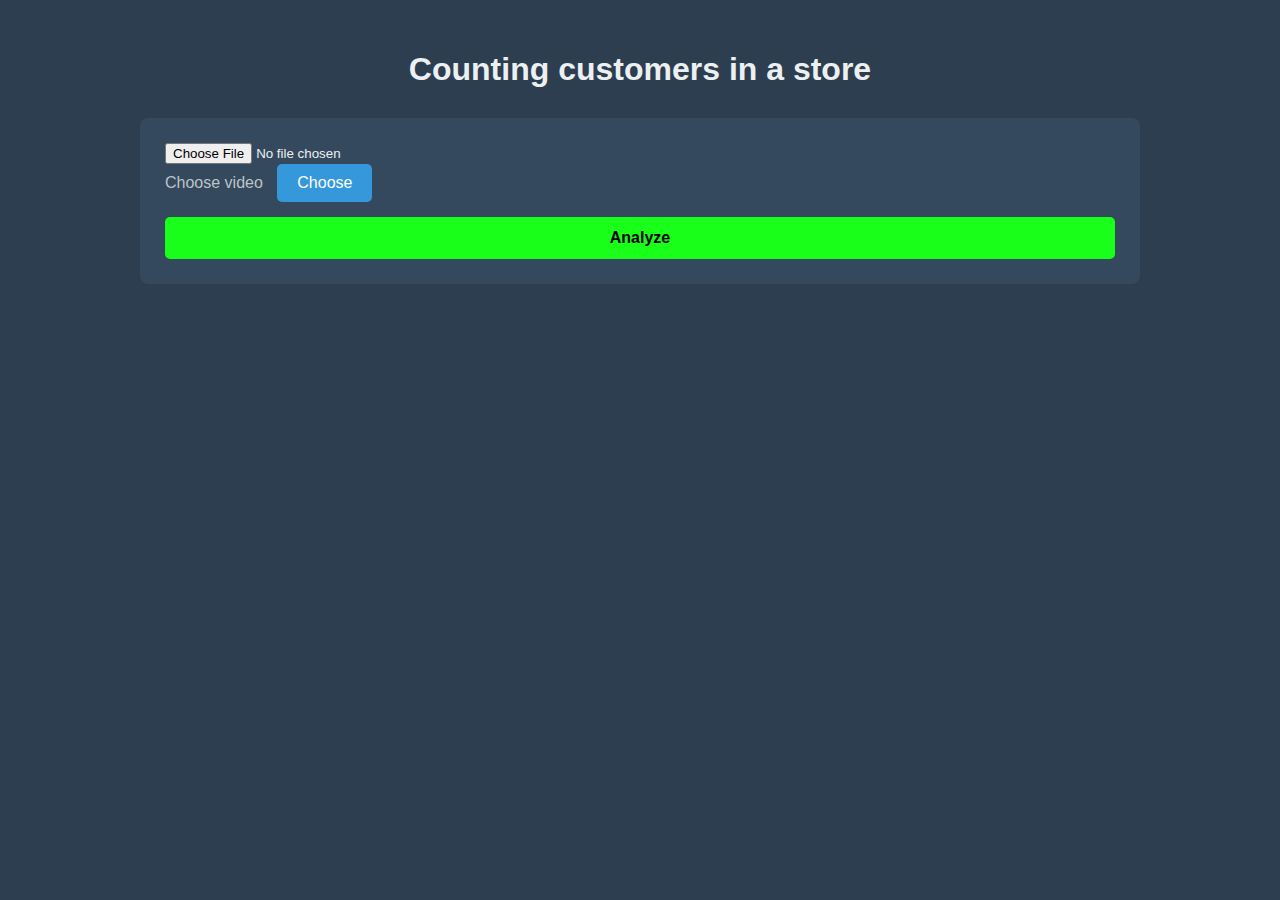
<file: templates/index.html>
<!DOCTYPE html>
<html>
<head>
    <title>Customers monitoring</title>
    <link rel="stylesheet" href="/static/styles.css">
    <style>
        .camera-wrapper {
            display: flex;
            justify-content: center;
            margin: 20px 0;
        }
        .camera-container {
            position: relative;
            width: 640px;
            height: 480px;
            background: #000;
            border-radius: 8px;
            overflow: hidden;
        }
        #webcam {
            width: 100%;
            height: 100%;
            object-fit: cover;
        }
        #detection-canvas {
            position: absolute;
            top: 0;
            left: 0;
            width: 100%;
            height: 100%;
            pointer-events: none;
        }
        .detection-info {
            position: absolute;
            bottom: 10px;
            left: 10px;
            background: rgba(0,0,0,0.7);
            color: white;
            padding: 8px 12px;
            border-radius: 4px;
            font-size: 14px;
            z-index: 10;
        }
    </style>
</head>
<body>
    <div class="container">
        <h1>Counting customers in a store</h1>

        <div class="upload-section">
            <form action="/process" method="post" enctype="multipart/form-data">
                <input type="file" name="file" id="file-input" accept="image/*,video/*" required>
                <label for="file-input" class="file-label">
                    <span id="file-name">Choose video</span>
                    <div class="file-button">Choose</div>
                </label>
                <button type="submit" class="submit-button">Analyze</button>
            </form>
        </div>
    </div>

    <div id="loading-overlay" class="loading-overlay">
        <div class="loading-content">
            <div class="loading-spinner"></div>
            <span>Обработка...</span>
        </div>
    </div>
</body>
</html>
</file>
<file: static/styles.css>
/* Основные стили */
body {
    font-family: 'Segoe UI', Tahoma, Geneva, Verdana, sans-serif;
    margin: 0;
    padding: 0;
    background-color: #2c3e50;
    color: #ecf0f1;
    min-height: 100vh;
}

.container {
    max-width: 1000px;
    margin: 0 auto;
    padding: 30px 20px;
}

h1, h2 {
    color: #ecf0f1;
    text-align: center;
    margin-bottom: 30px;
}

/* Стили формы загрузки */
.upload-section {
    background: #34495e;
    padding: 25px;
    border-radius: 8px;
    margin-bottom: 30px;
}

.file-label {
    display: block;
    margin-bottom: 15px;
    cursor: pointer;
}

#file-name {
    display: inline-block;
    margin-right: 10px;
    color: #bdc3c7;
}

.file-button {
    display: inline-block;
    background: #3498db;
    color: white;
    padding: 10px 20px;
    border-radius: 5px;
    transition: background-color 0.3s, transform 0.3s;
}

.file-button:hover {
    background: #2980b9;
    transform: translateY(-2px);
}

.submit-button {
    background: #1aff1a;
    color: black;
    border: none;
    padding: 12px 0;
    border-radius: 5px;
    cursor: pointer;
    font-size: 16px;
    transition: background-color 0.3s, transform 0.3s;
    width: 100%;
    font-weight: bold;
}

.submit-button:hover {
    background: #27ae60;
    transform: translateY(-2px);
}

/* Стили для камеры */
.camera-section {
    background: #34495e;
    padding: 20px;
    border-radius: 8px;
    margin: 30px auto;
    max-width: 700px;
}

#webcam {
    position: relative;
    z-index: 1;
    width: 100%;
    height: auto;
    border-radius: 6px;
}

.webcam-button {
    display: block;
    width: 200px;
    margin: 15px auto 0;
    padding: 12px;
    background: #e74c3c;
    color: white;
    border: none;
    border-radius: 5px;
    font-size: 16px;
    cursor: pointer;
    transition: background-color 0.3s;
}

.webcam-button:hover {
    background: #c0392b;
}

.canvas-overlay {
    position: absolute;
    z-index: 2;
    pointer-events: none;
}

/* Стили результатов */
.media-comparison {
    display: grid;
    gap: 30px;
    grid-template-columns: repeat(auto-fit, minmax(300px, 1fr));
    margin: 40px 0;
}

.media-group {
    background: #34495e;
    border-radius: 10px;
    padding: 20px;
    box-shadow: 0 8px 16px rgba(0,0,0,0.2);
}

.media-player {
    width: 100%;
    height: auto;
    border-radius: 6px;
    background: #2c3e50;
}

.image-container,
.gif-container,
.video-container {
    max-width: 100%;
    overflow: hidden;
    border-radius: 6px;
}

.media-image {
    width: 100%;
    height: auto;
    max-height: 70vh;
    object-fit: contain;
    border-radius: 6px;
}

/* Прогресс-бар */
.video-progress {
    margin: 10px 0;
}

progress {
    width: 100%;
    height: 8px;
    border-radius: 4px;
    background: #2c3e50;
}

progress::-webkit-progress-bar {
    background: #2c3e50;
    border-radius: 4px;
}

progress::-webkit-progress-value {
    background: #3498db;
    border-radius: 4px;
}

/* Навигация */
.navigation {
    display: flex;
    gap: 20px;
    justify-content: center;
    margin-top: 40px;
}

.report-button {
    display: block;
    background: #99ccff;
    color: black;
    padding: 15px 30px;
    border-radius: 25px;
    text-align: center;
    text-decoration: none;
    font-weight: bold;
    transition: all 0.3s;
}

.report-button:hover {
    background: #8e44ad;
    transform: translateY(-2px);
}

/* Загрузка */
.loading-overlay {
    position: fixed;
    top: 0;
    left: 0;
    width: 100%;
    height: 100%;
    background: rgba(0, 0, 0, 0.8);
    display: none;
    justify-content: center;
    align-items: center;
    z-index: 1000;
}

.loading-content {
    background: #34495e;
    padding: 30px;
    border-radius: 8px;
    display: flex;
    align-items: center;
    gap: 15px;
}

.loading-spinner {
    border: 4px solid rgba(255, 255, 255, 0.3);
    border-top: 4px solid #3498db;
    border-radius: 50%;
    width: 30px;
    height: 30px;
    animation: spin 1s linear infinite;
}

@keyframes spin {
    0% { transform: rotate(0deg); }
    100% { transform: rotate(360deg); }
}

.download-section {
    background: #34495e;
    padding: 25px;
    border-radius: 8px;
    text-align: center;
}

.download-button {
    display: inline-block;
    background: #2ecc71;
    color: white;
    padding: 12px 25px;
    border-radius: 5px;
    text-decoration: none;
    font-weight: bold;
    margin-top: 15px;
    transition: all 0.3s;
}

.download-button:hover {
    background: #27ae60;
    transform: translateY(-2px);
    box-shadow: 0 4px 8px rgba(0,0,0,0.2);
}

/* Адаптивность */
@media (max-width: 768px) {
    .container {
        padding: 15px;
    }

    .media-comparison {
        grid-template-columns: 1fr;
    }

    .navigation {
        flex-direction: column;
    }

    .webcam-button {
        width: 100%;
    }

    .media-image {
        max-height: 50vh;
    }
}

@media (max-width: 480px) {
    .file-button {
        display: block;
        margin-top: 10px;
    }

    #file-name {
        display: block;
        margin-bottom: 10px;
    }
}
</file>
